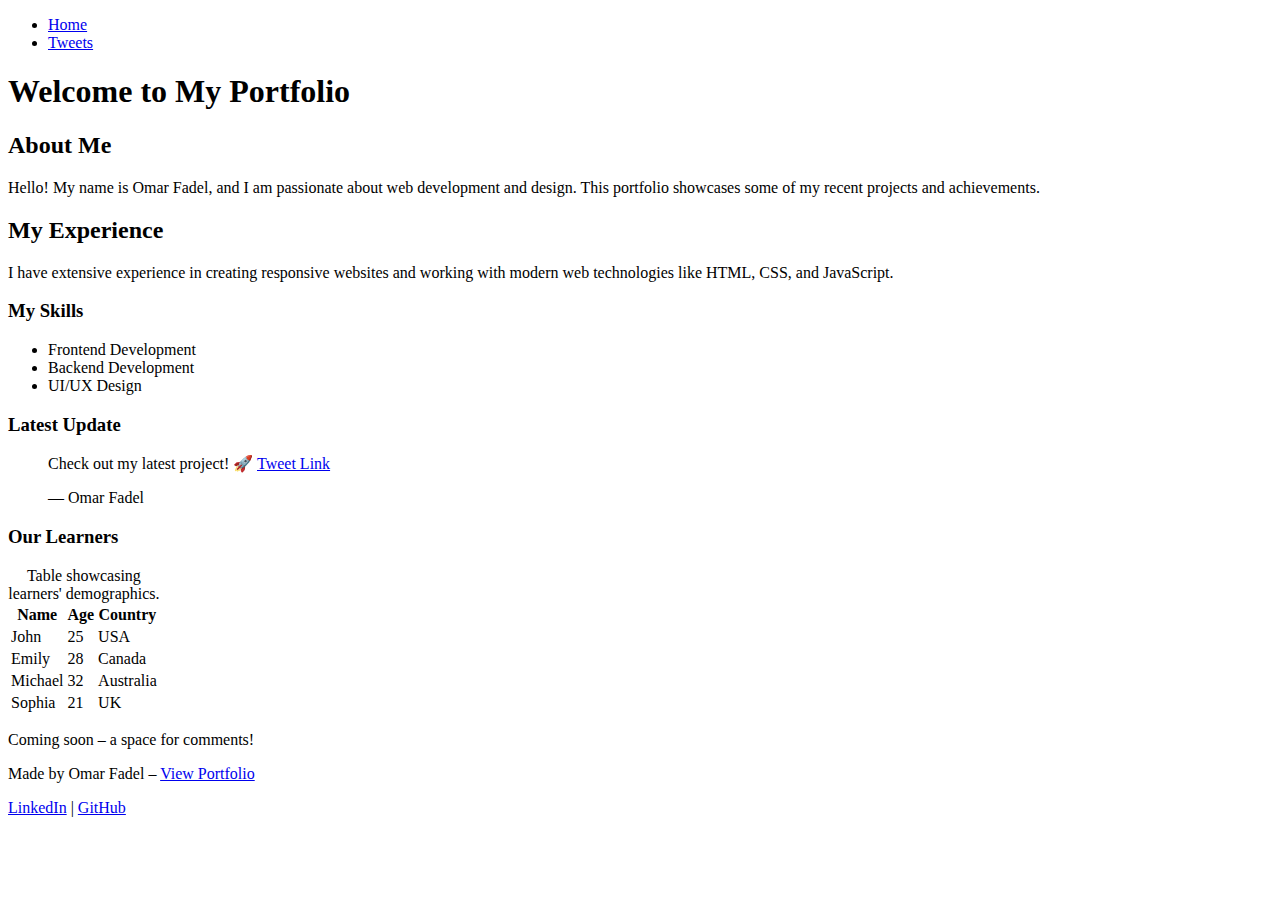
<file: html_basic/index.html>
<!DOCTYPE html>
<html lang="en">
<head>
    <meta charset="UTF-8">
    <meta name="viewport" content="width=device-width, initial-scale=1.0">
    <title>Omar Fadel - Portfolio</title>
</head>
<body>
    <!-- Header Section -->
    <header>
        <nav aria-label="Main navigation">
            <ul>
                <li><a href="index.html">Home</a></li>
                <li><a href="tweets.html">Tweets</a></li>
            </ul>
        </nav>
    </header>

    <!-- Main Content -->
    <main>
        <article>
            <h1>Welcome to My Portfolio</h1>
            <h2>About Me</h2>
            <p>Hello! My name is Omar Fadel, and I am passionate about web development and design. This portfolio showcases some of my recent projects and achievements.</p>

            <h2>My Experience</h2>
            <p>I have extensive experience in creating responsive websites and working with modern web technologies like HTML, CSS, and JavaScript.</p>

            <h3>My Skills</h3>
            <ul>
                <li>Frontend Development</li>
                <li>Backend Development</li>
                <li>UI/UX Design</li>
            </ul>

            <!-- Embedded Tweet -->
            <h3>Latest Update</h3>
            <blockquote class="twitter-tweet">
                <p lang="en" dir="ltr">
                    Check out my latest project! 🚀 
                    <a href="https://x.com/alx_africa/status/1867524880704712878" aria-label="View this tweet">Tweet Link</a>
                </p>&mdash; Omar Fadel
            </blockquote>
            <script async src="https://platform.twitter.com/widgets.js" charset="utf-8"></script>

            <!-- Table of Learners -->
            <h3>Our Learners</h3>
            <table>
                <caption>Table showcasing learners' demographics.</caption>
                <thead>
                    <tr>
                        <th>Name</th>
                        <th>Age</th>
                        <th>Country</th>
                    </tr>
                </thead>
                <tbody>
                    <tr>
                        <td>John</td>
                        <td>25</td>
                        <td>USA</td>
                    </tr>
                    <tr>
                        <td>Emily</td>
                        <td>28</td>
                        <td>Canada</td>
                    </tr>
                    <tr>
                        <td>Michael</td>
                        <td>32</td>
                        <td>Australia</td>
                    </tr>
                    <tr>
                        <td>Sophia</td>
                        <td>21</td>
                        <td>UK</td>
                    </tr>
                </tbody>
            </table>
        </article>

        <aside>
            <p>Coming soon – a space for comments!</p>
        </aside>
    </main>

    <!-- Footer Section -->
    <footer>
        <p>
            Made by Omar Fadel – 
            <a href="index.html" target="_blank" rel="noopener noreferrer">View Portfolio</a>
        </p>
        <p>
            <a href="https://www.linkedin.com/in/omarfadel" target="_blank">LinkedIn</a> | 
            <a href="https://github.com/omarfadel" target="_blank">GitHub</a>
        </p>
    </footer>
</body>
</html>
</file>
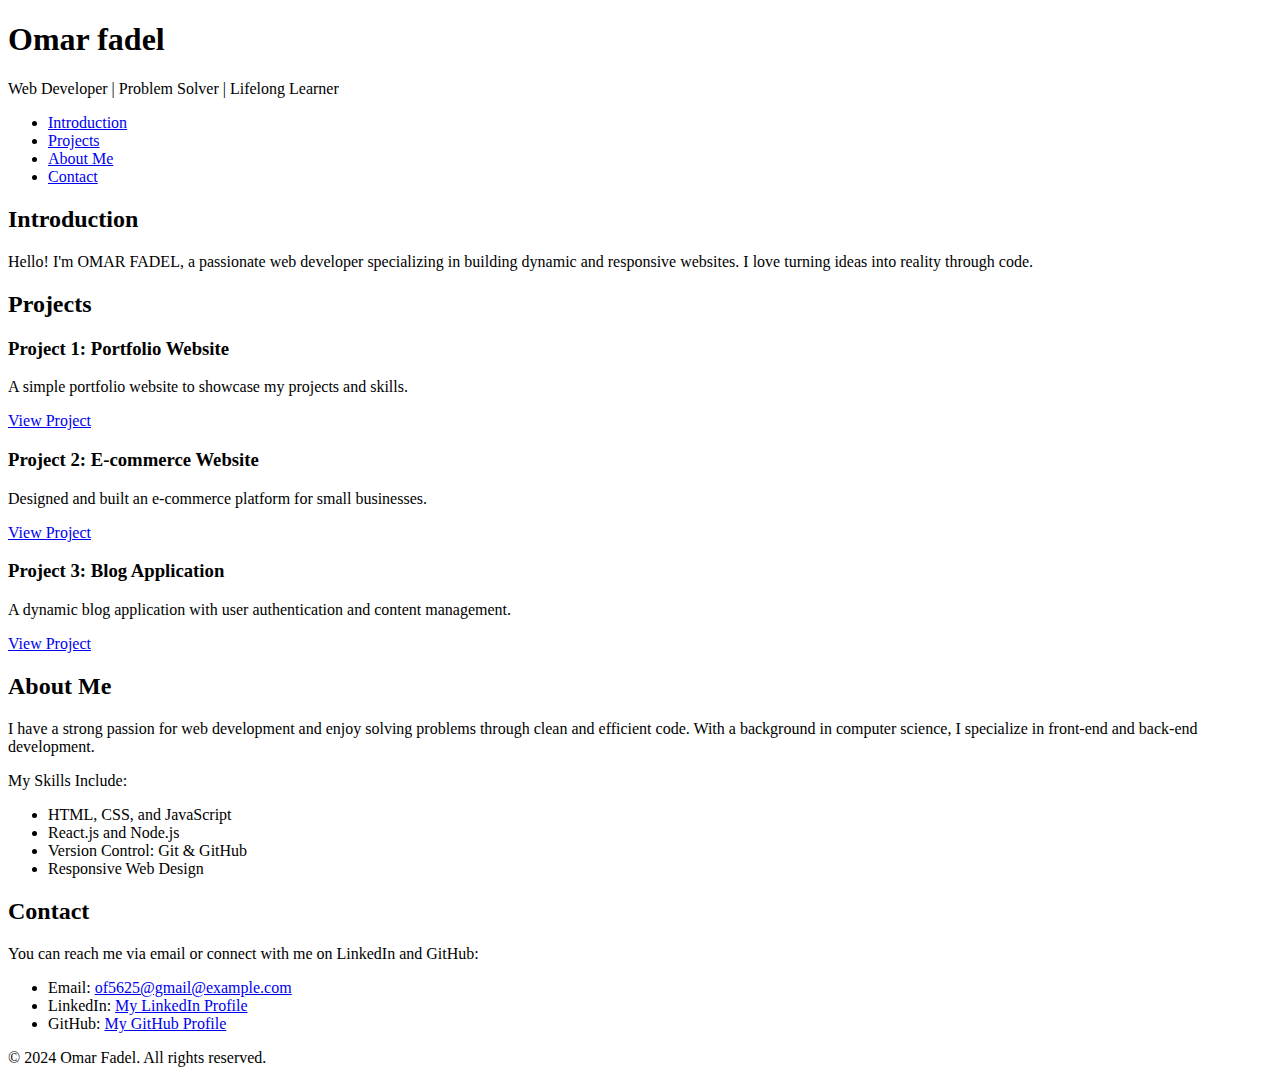
<file: portfolio/index.html>
<!DOCTYPE html>
<html lang="en">

<head>
    <meta charset="utf-8">
    <meta name="viewport" content="width=device-width, initial-scale=1.0">
    <title>Omar Fadel - Personal Portfolio</title>
</head>

<body>
    <!-- Header Section -->
    <header>
        <h1>Omar fadel</h1>
        <p>Web Developer | Problem Solver | Lifelong Learner</p>
    </header>

    <!-- Navigation Bar -->
    <nav>
        <ul>
            <li><a href="#introduction">Introduction</a></li>
            <li><a href="#projects">Projects</a></li>
            <li><a href="#about">About Me</a></li>
            <li><a href="#contact">Contact</a></li>
        </ul>
    </nav>

    <!-- Introduction Section -->
    <section id="introduction">
        <h2>Introduction</h2>
        <p>Hello! I'm OMAR FADEL, a passionate web developer specializing in building dynamic and responsive websites. I love turning ideas into reality through code.</p>
    </section>

    <!-- Projects Section -->
    <section id="projects">
        <h2>Projects</h2>

        <article class="project">
            <h3>Project 1: Portfolio Website</h3>
            <p>A simple portfolio website to showcase my projects and skills.</p>
            <a href="https://example.com/project1" target="_blank">View Project</a>
        </article>

        <article class="project">
            <h3>Project 2: E-commerce Website</h3>
            <p>Designed and built an e-commerce platform for small businesses.</p>
            <a href="https://example.com/project2" target="_blank">View Project</a>
        </article>

        <article class="project">
            <h3>Project 3: Blog Application</h3>
            <p>A dynamic blog application with user authentication and content management.</p>
            <a href="https://example.com/project3" target="_blank">View Project</a>
        </article>
    </section>

    <!-- About Me Section -->
    <section id="about">
        <h2>About Me</h2>
        <p>I have a strong passion for web development and enjoy solving problems through clean and efficient code. With a background in computer science, I specialize in front-end and back-end development.</p>
        <p>My Skills Include:</p>
        <ul>
            <li>HTML, CSS, and JavaScript</li>
            <li>React.js and Node.js</li>
            <li>Version Control: Git & GitHub</li>
            <li>Responsive Web Design</li>
        </ul>
    </section>

    <!-- Contact Section -->
    <section id="contact">
        <h2>Contact</h2>
        <p>You can reach me via email or connect with me on LinkedIn and GitHub:</p>
        <ul>
            <li>Email: <a href="mailto:of5625@gmail.com">of5625@gmail@example.com</a></li>
            <li>LinkedIn: <a href="https://www.linkedin.com/feed/" target="_blank">My LinkedIn Profile</a></li>
            <li>GitHub: <a href="https://github.com/of050" target="_blank">My GitHub Profile</a></li>
        </ul>
    </section>

    <!-- Footer Section -->
    <footer>
        <p>&copy; 2024 Omar Fadel. All rights reserved.</p>
    </footer>

</body>

</html>
</file>
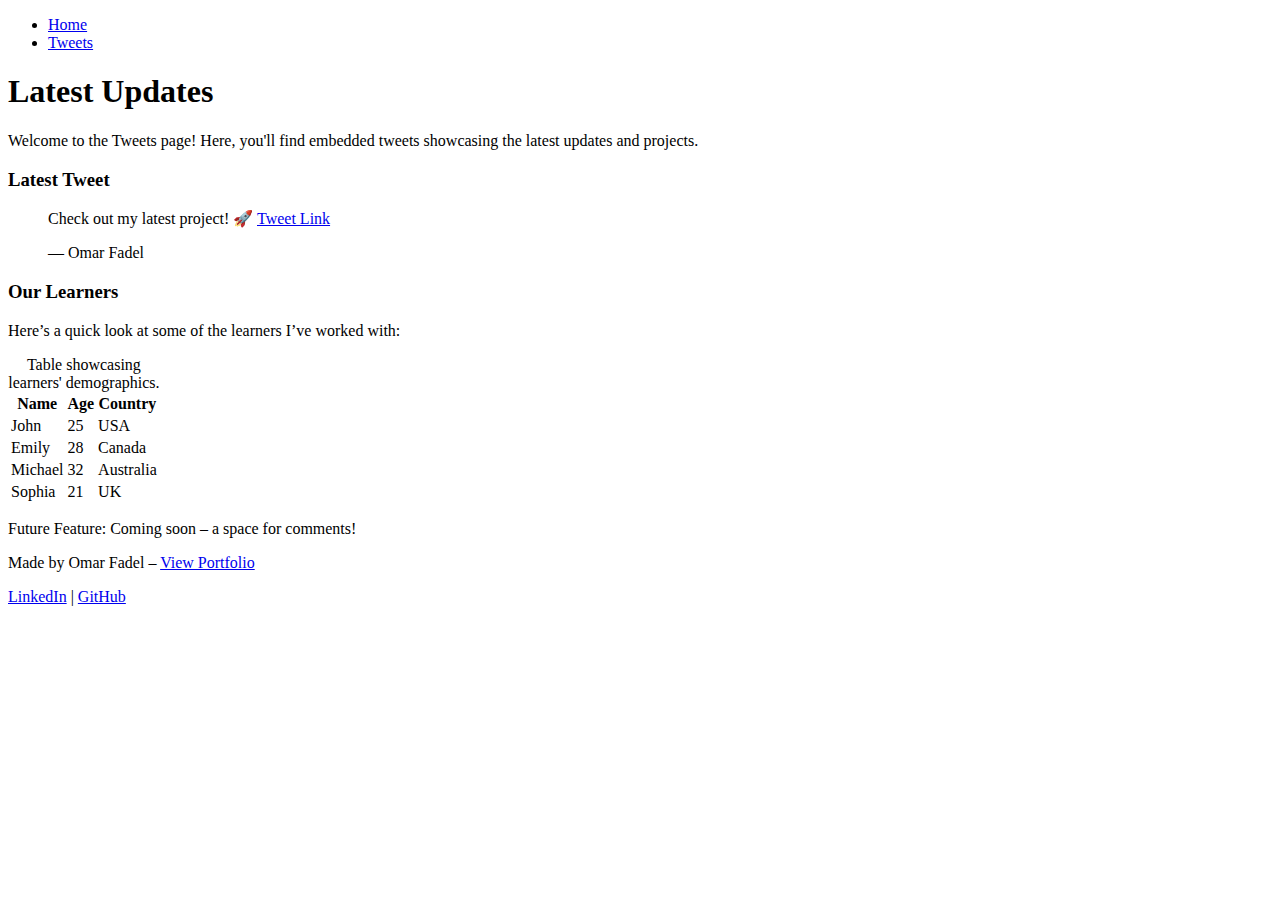
<file: html_basic/tweets.html>
<!DOCTYPE html>
<html lang="en">
<head>
    <meta charset="UTF-8">
    <meta name="viewport" content="width=device-width, initial-scale=1.0">
    <title>Omar Fadel - Tweets</title>
</head>
<body>
    <!-- Header Section -->
    <header>
        <nav aria-label="Main navigation">
            <ul>
                <li><a href="index.html">Home</a></li>
                <li><a href="tweets.html">Tweets</a></li>
            </ul>
        </nav>
    </header>

    <!-- Main Content -->
    <main>
        <article>
            <h1>Latest Updates</h1>
            <p>
                Welcome to the Tweets page! Here, you'll find embedded tweets showcasing the latest updates and projects.
            </p>

            <!-- Embedded Tweet -->
            <h3>Latest Tweet</h3>
            <blockquote class="twitter-tweet">
                <p lang="en" dir="ltr">
                    Check out my latest project! 🚀 
                    <a href="https://x.com/alx_africa/status/1867524880704712878" aria-label="View this tweet">Tweet Link</a>
                </p>&mdash; Omar Fadel
            </blockquote>
            <script async src="https://platform.twitter.com/widgets.js" charset="utf-8"></script>

            <!-- Table of Learners -->
            <h3>Our Learners</h3>
            <p>Here’s a quick look at some of the learners I’ve worked with:</p>
            <table>
                <caption>Table showcasing learners' demographics.</caption>
                <thead>
                    <tr>
                        <th>Name</th>
                        <th>Age</th>
                        <th>Country</th>
                    </tr>
                </thead>
                <tbody>
                    <tr>
                        <td>John</td>
                        <td>25</td>
                        <td>USA</td>
                    </tr>
                    <tr>
                        <td>Emily</td>
                        <td>28</td>
                        <td>Canada</td>
                    </tr>
                    <tr>
                        <td>Michael</td>
                        <td>32</td>
                        <td>Australia</td>
                    </tr>
                    <tr>
                        <td>Sophia</td>
                        <td>21</td>
                        <td>UK</td>
                    </tr>
                </tbody>
            </table>
        </article>

        <aside>
            <p>Future Feature: Coming soon – a space for comments!</p>
        </aside>
    </main>

    <!-- Footer Section -->
    <footer>
        <p>
            Made by Omar Fadel – 
            <a href="index.html" target="_blank" rel="noopener noreferrer">View Portfolio</a>
        </p>
        <p>
            <a href="https://www.linkedin.com/in/omarfadel" target="_blank">LinkedIn</a> | 
            <a href="https://github.com/omarfadel" target="_blank">GitHub</a>
        </p>
    </footer>
</body>
</html>
</file>
